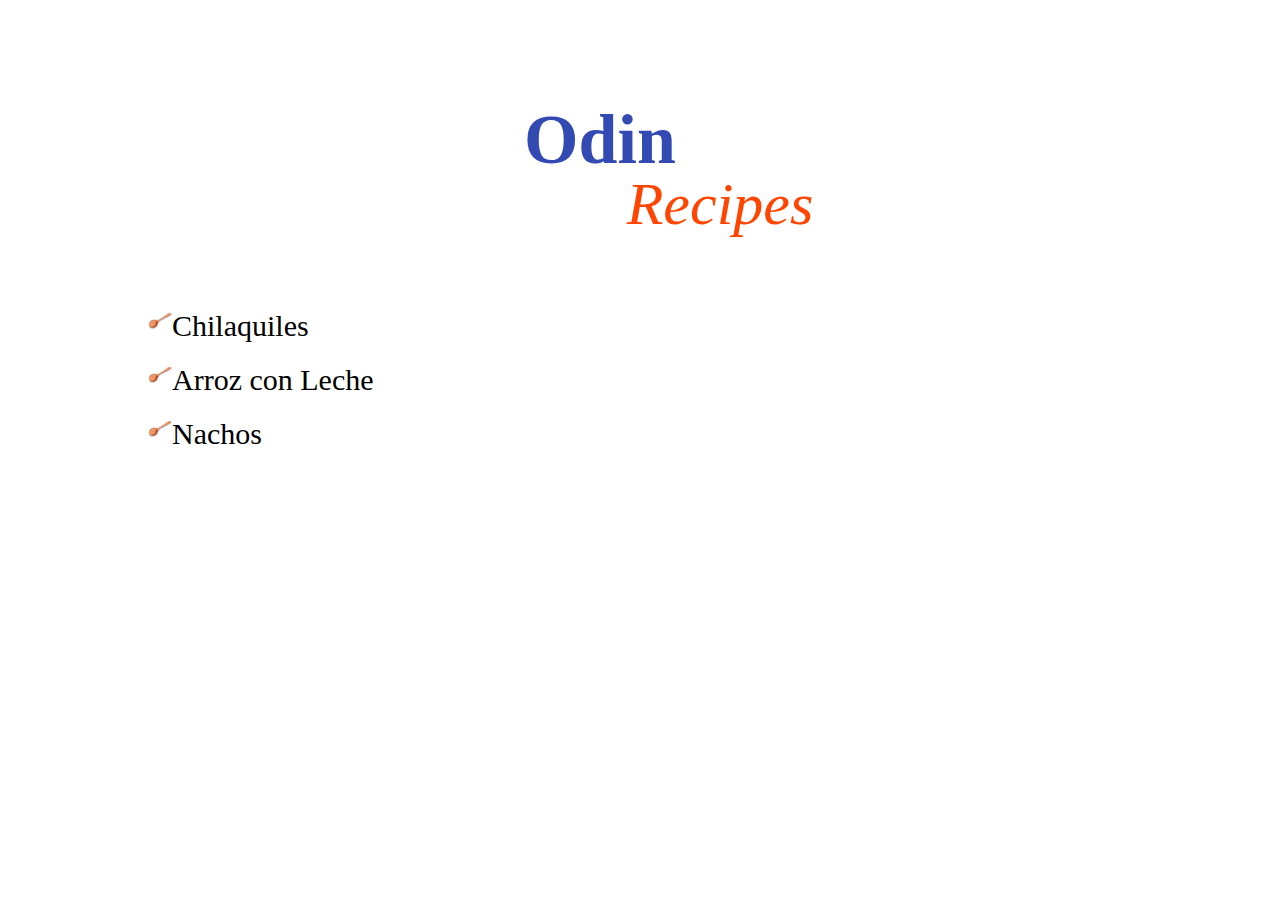
<file: index.html>
<!DOCTYPE html>
<html lang="en">
    <head>
<meta charset="UTF-8">
<title>Home Page</title>
<link rel="stylesheet" href="styles.css">
    </head>
    <body>
<h1 id="odin">Odin</h1>
<p class="subtitle"><em>Recipes</em></p>
    <ul class="index">
<li><a href="recipes/chilaquiles.html">Chilaquiles</a></li>
<li><a href="recipes/arroz_con_leche.html">Arroz con Leche</a></li>
<li><a href="recipes/nachos.html">Nachos</a></li>
    </ul>
    </body>
</html>
</file>
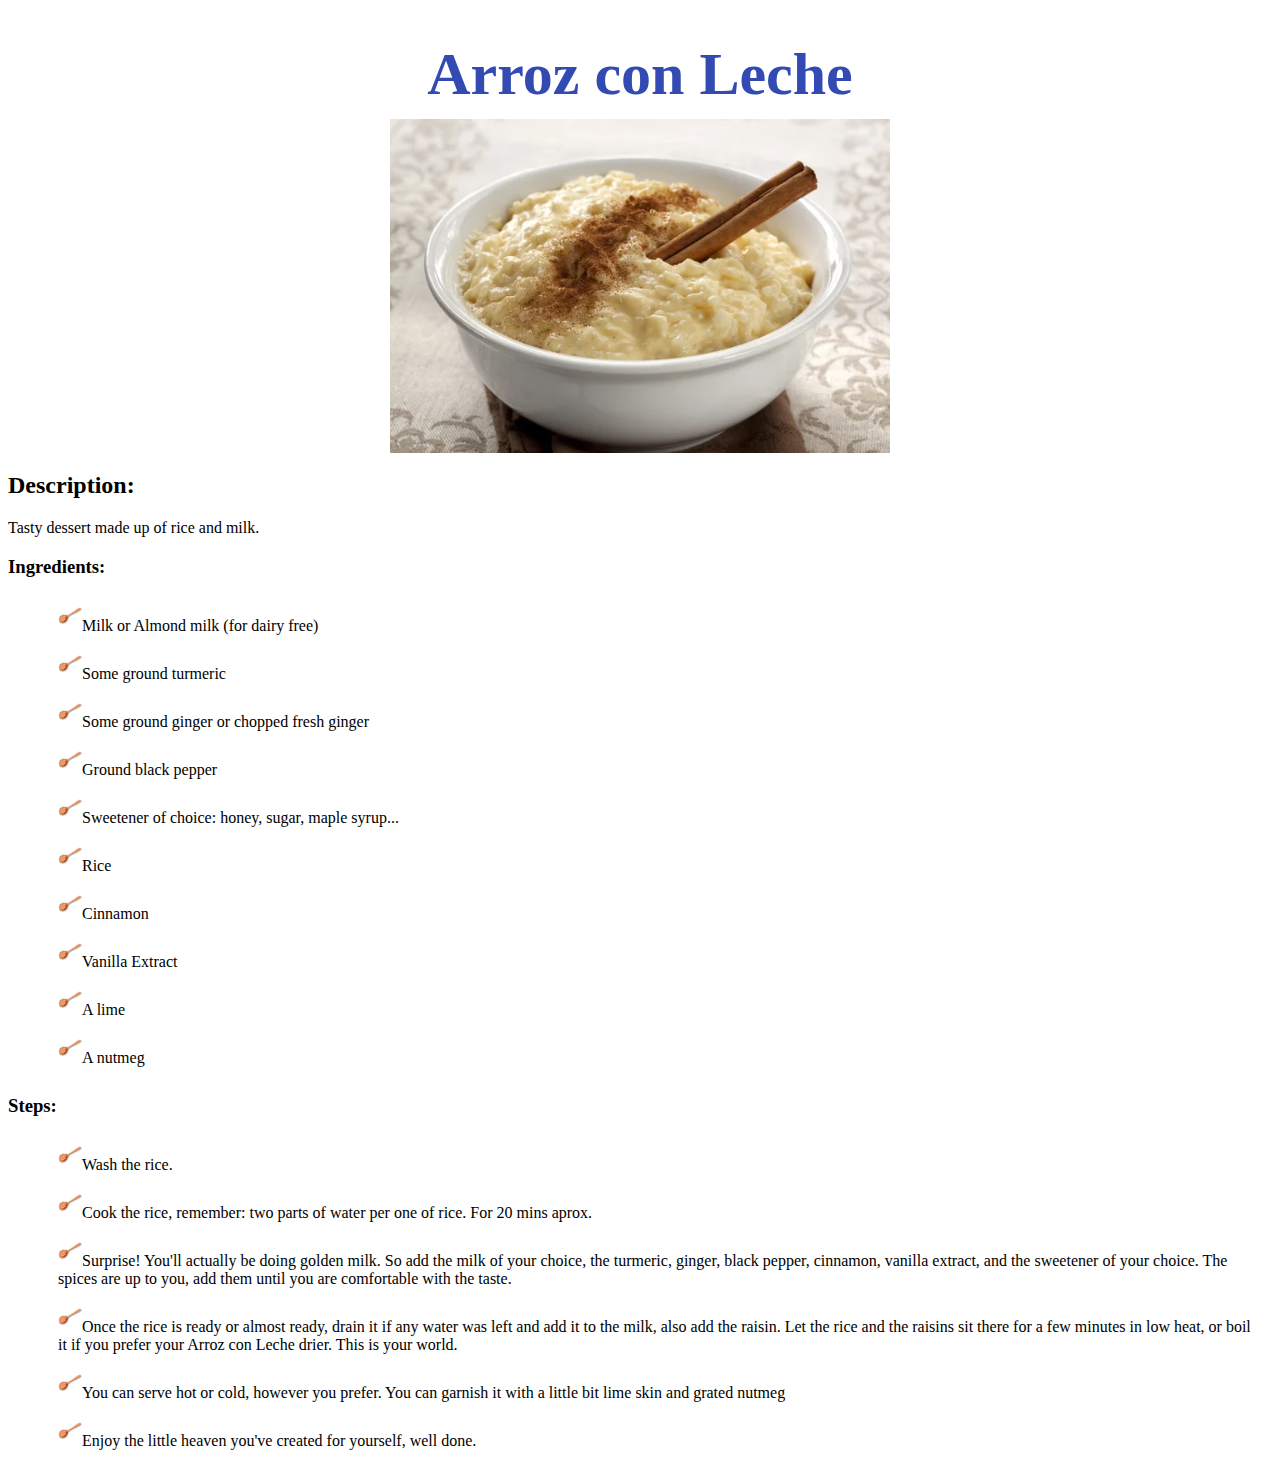
<file: recipes/arroz_con_leche.html>
<!DOCTYPE html>
<html lang="en">
<head>
    <meta charset="UTF-8">
    <meta name="viewport" content="width=device-width, initial-scale=1.0">
    <link rel="stylesheet" href="../styles.css">
    <title>Arroz con Leche's Recipe</title>
</head>
<body>
    <h1>Arroz con Leche</h1>
    <img src="../images/arroz_leche_example.jpg" alt="image of an example of arroz con leche" class="center">
    <h2>Description:</h2>
    <p>Tasty dessert made up of rice and milk.</p>
    <h3>Ingredients:</h3>
    <ul>
        <li>Milk or Almond milk (for dairy free)</li>
        <li>Some ground turmeric</li>
        <li>Some ground ginger or chopped fresh ginger</li>
        <li>Ground black pepper</li>
        <li>Sweetener of choice: honey, sugar, maple syrup...</li>
        <li>Rice</li>
        <li>Cinnamon</li>
        <li>Vanilla Extract</li>
        <li>A lime</li>
        <li>A nutmeg</li>  
    </ul>
    <h3>Steps:</h3>
    <ol>
        <li>Wash the rice.</li>
        <li>Cook the rice, remember: two parts of water per one of rice. For 20 mins aprox.</li>
        <li>Surprise! You'll actually be doing golden milk. So add the milk of your choice, the turmeric, ginger, black pepper, cinnamon, vanilla extract, and the sweetener of your choice. The spices are up to you, add them until you are comfortable with the taste.</li>
        <li>Once the rice is ready or almost ready, drain it if any water was left and add it to the milk, also add the raisin. Let the rice and the raisins sit there for a few minutes in low heat, or boil it if you prefer your Arroz con Leche drier. This is your world.</li>
        <li>You can serve hot or cold, however you prefer. You can garnish it with a little bit lime skin and grated nutmeg</li>
        <li>Enjoy the little heaven you've created for yourself, well done.</li>
    </ol>
</body>
</html>
</file>
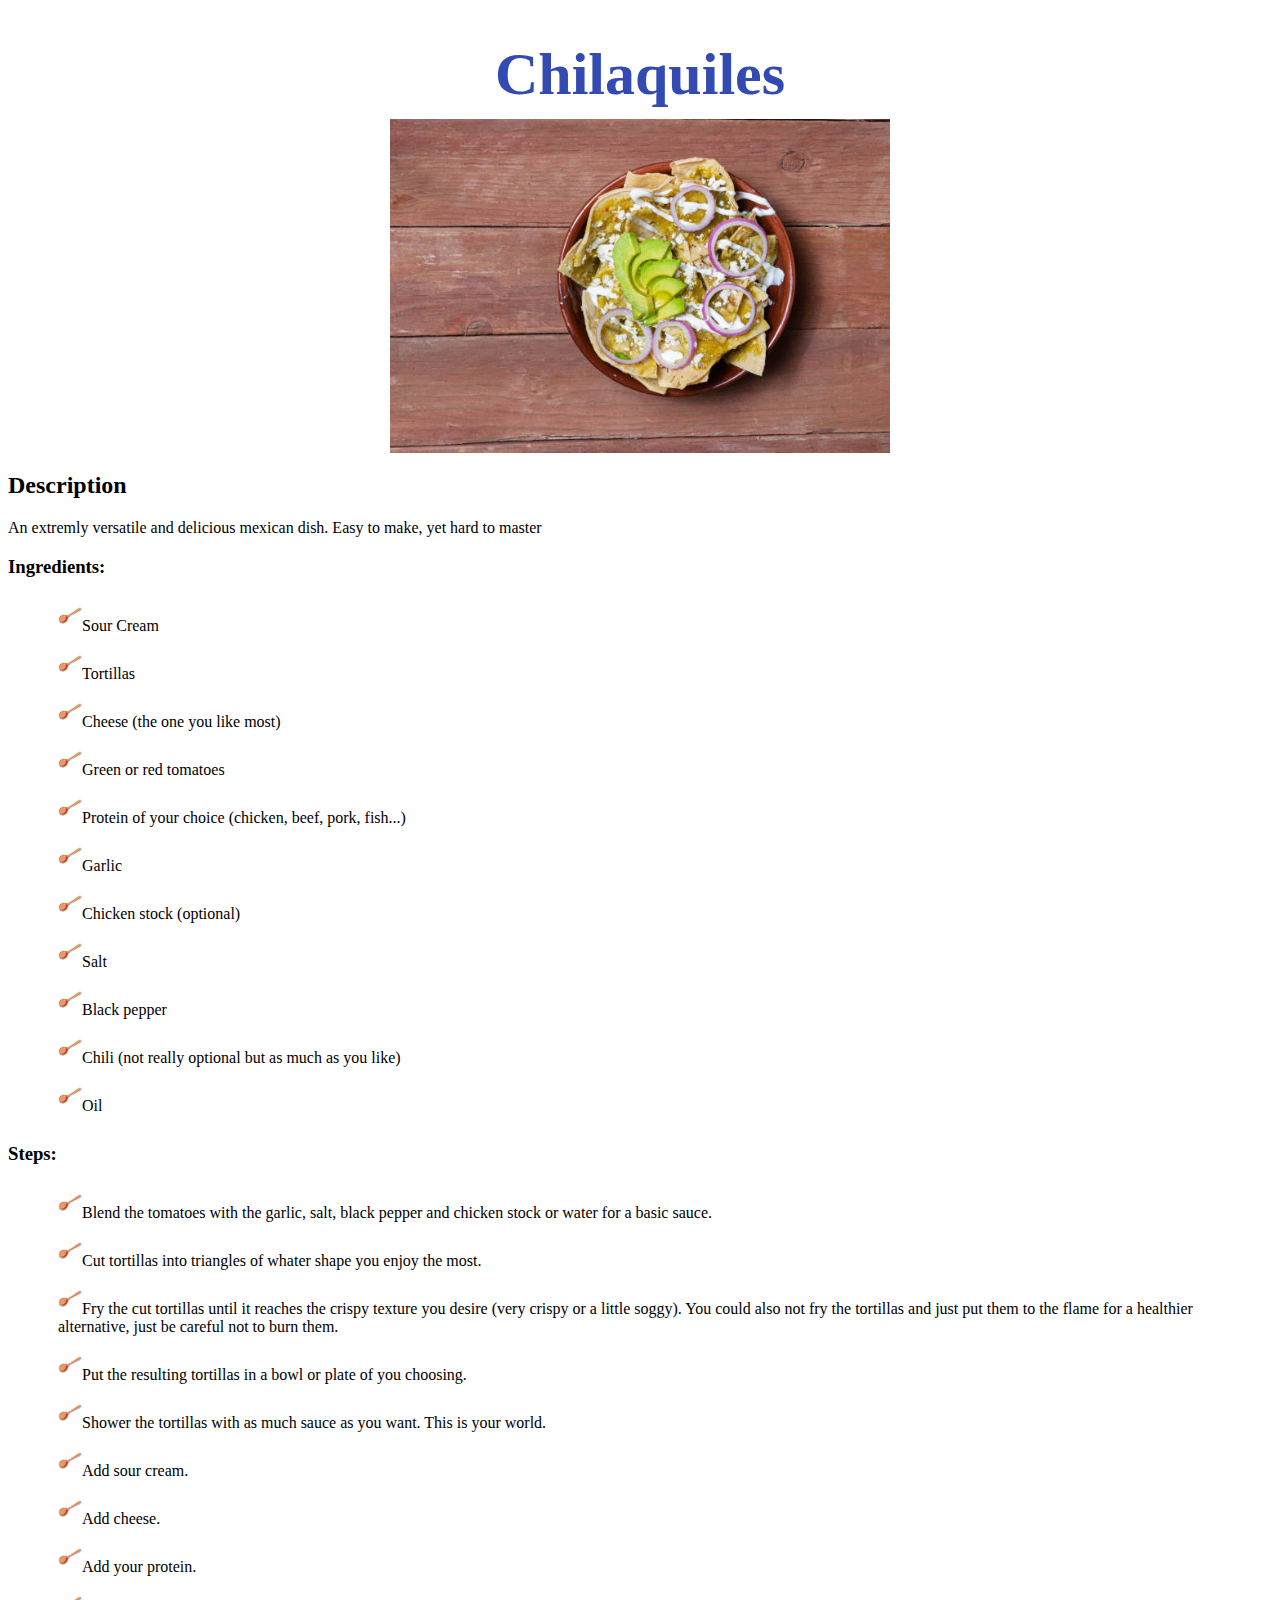
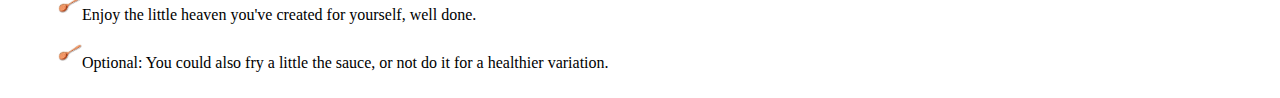
<file: recipes/chilaquiles.html>
<!DOCTYPE html>
<html lang="en">
    <head>
        <meta charset="UTF-8">
        <meta name="viewport" content="width=device-width, initial-scale=1.0">
        <link rel="stylesheet" href="../styles.css">
        <title>Chilaquiles' Recipe</title>
    </head>
    <body>
        <h1>Chilaquiles</h1>
        <img src="../images/chilaquil_example.jpg" alt="image of the recipe Chilaquiles" class="center">
        <h2>Description</h2>
        <p>An extremly versatile and delicious mexican dish. Easy to make, yet hard to master</p>
    <h3>Ingredients:</h3>
    <ul>
        <li>Sour Cream</li>
        <li>Tortillas</li>
        <li>Cheese (the one you like most)</li>
        <li>Green or red tomatoes</li>
        <li>Protein of your choice (chicken, beef, pork, fish...) </li>
        <li>Garlic</li>
        <li>Chicken stock (optional)</li>
        <li>Salt</li>
        <li>Black pepper</li>
        <li>Chili (not really optional but as much as you like)</li>
        <li>Oil</li>
    </ul>
    <h3>Steps:</h3>
    <ol>
        <li>Blend the tomatoes with the garlic, salt, black pepper and chicken stock or water for a basic sauce.</li>
        <li>Cut tortillas into triangles of whater shape you enjoy the most.</li>
        <li>Fry the cut tortillas until it reaches the crispy texture you desire (very crispy or a little soggy). You could also not fry the tortillas and just put them to the flame for a healthier alternative, just be careful not to burn them.</li>
        <li>Put the resulting tortillas in a bowl or plate of you choosing.</li>
        <li>Shower the tortillas with as much sauce as you want. This is your world.</li>
        <li>Add sour cream.</li>
        <li>Add cheese.</li>
        <li>Add your protein.</li>
        <li>Enjoy the little heaven you've created for yourself, well done.</li>
        <li>Optional: You could also fry a little the sauce, or not do it for a healthier variation.</li>
    </ol>
    </body>
</html>
</file>
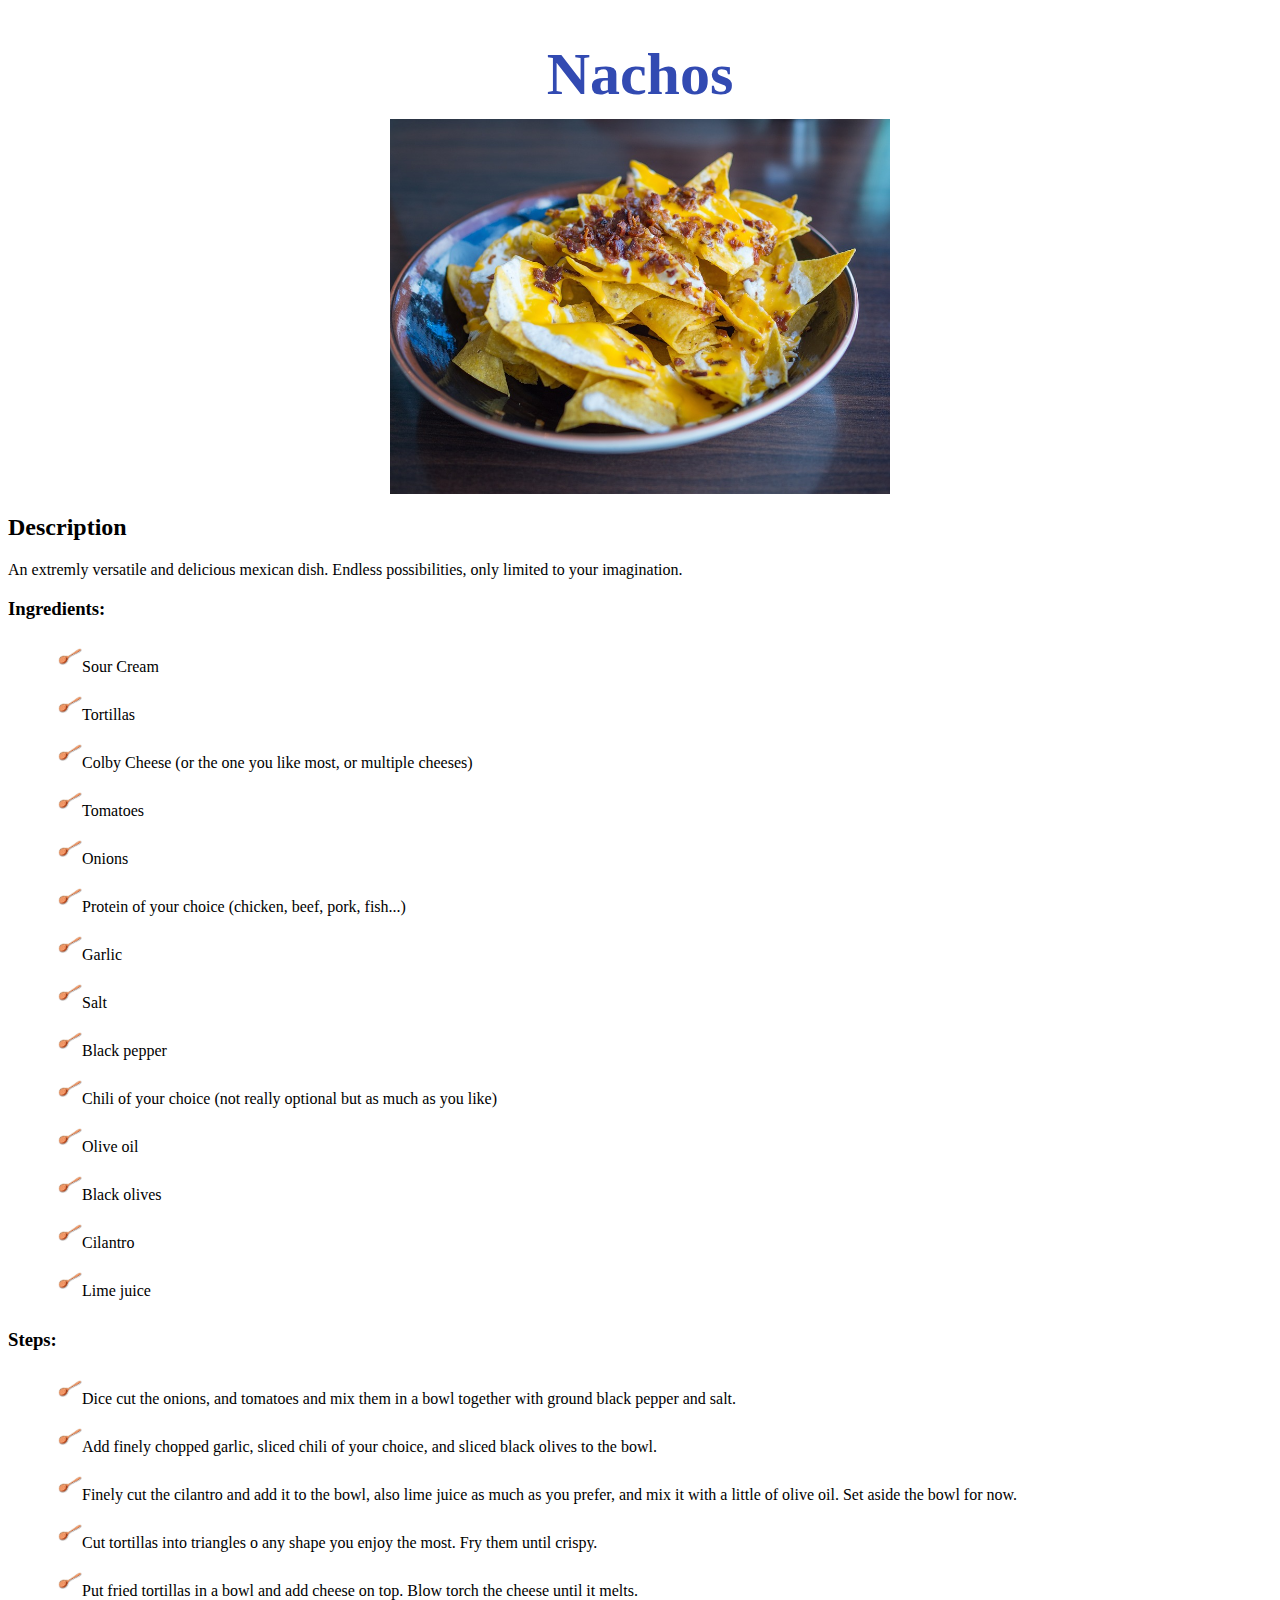
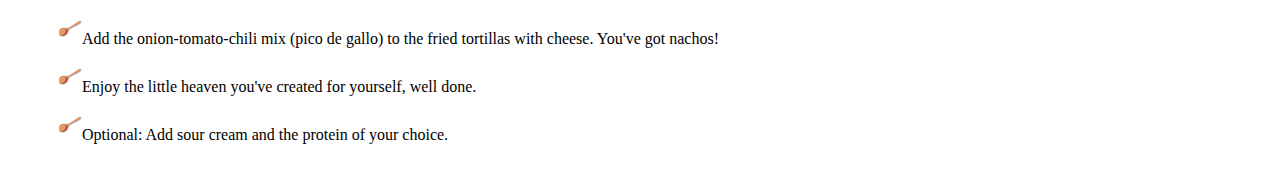
<file: recipes/nachos.html>
<!DOCTYPE html>
<html lang="en">
<head>
    <meta charset="UTF-8">
    <meta name="viewport" content="width=device-width, initial-scale=1.0">
    <link rel="stylesheet" href="../styles.css">
    <title>Nachos' Recipe</title>
</head>
<body>
    <h1>Nachos</h1>
        <img src="../images/nachos_example.jpg" alt="image of an example of nachos" class="center">
        <h2>Description</h2>
        <p>An extremly versatile and delicious mexican dish. Endless possibilities, only limited to your imagination.</p>
        <h3>Ingredients:</h3>
    <ul>
        <li>Sour Cream</li>
        <li>Tortillas</li>
        <li>Colby Cheese (or the one you like most, or multiple cheeses)</li>
        <li>Tomatoes</li>
        <li>Onions</li>
        <li>Protein of your choice (chicken, beef, pork, fish...) </li>
        <li>Garlic</li>
        <li>Salt</li>
        <li>Black pepper</li>
        <li>Chili of your choice (not really optional but as much as you like)</li>
        <li>Olive oil</li>
        <li>Black olives</li>
        <li>Cilantro</li>
        <li>Lime juice</li>
    </ul>
    <h3>Steps:</h3>
    <ol>
        <li>Dice cut the onions, and tomatoes and mix them in a bowl together with ground black pepper and salt.</li>
        <li>Add finely chopped garlic, sliced chili of your choice,  and sliced black olives to the bowl.</li>
        <li>Finely cut the cilantro and add it to the bowl, also lime juice as much as you prefer, and mix it with a little of olive oil. Set aside the bowl for now.</li>
        <li>Cut tortillas into triangles o any shape you enjoy the most. Fry them until crispy.</li>
        <li>Put fried tortillas in a bowl and add cheese on top. Blow torch the cheese until it melts.</li>
        <li>Add the onion-tomato-chili mix (pico de gallo) to the fried tortillas with cheese. You've got nachos! </li>
        <li>Enjoy the little heaven you've created for yourself, well done.</li>
        <li>Optional: Add sour cream and the protein of your choice.</li>
        
    </ol>
</body>
</html>
</file>
<file: styles.css>
h1#odin {
    margin-top: 100px;
    padding-right: 80px;
    margin-bottom: -70px;
    text-align: center;
    color: #324AB2;
    font-family:  Georgia, serif;
    font-size: 70px;

}
h1 {
    
    margin-bottom: -70px;
    text-align: center;
    color: #324AB2;
    font-family:  Georgia, serif;
    font-size: 60px;

}
p.subtitle{
    padding-left: 160px;
    text-align: center;
    color: orangered;
    font-family:  "Brush Script MT", cursive;
    font-size: 60px;
    
}
img{
    margin-top: 80px;
    height: auto;
    width: 500px;
}
.center {
    display:block;
    margin-left:auto;
    margin-right: auto;
}
ul.index{
    margin: 50px;
    padding-left: 80px;
   }
li{
    list-style:none;
    padding:10px;
}
li::before {
content:'';
display:inline-block;
height: 1.5em;
width: 1.5em;
background-image: url(images/spoon-list.jpg);
background-size: contain;
background-repeat: no-repeat;
}
li a{
    font-family: Georgia, 'Times New Roman', Times, serif;
    font-size: 30px;
    color: black;
}
a {
    text-decoration: none;
}
</file>
